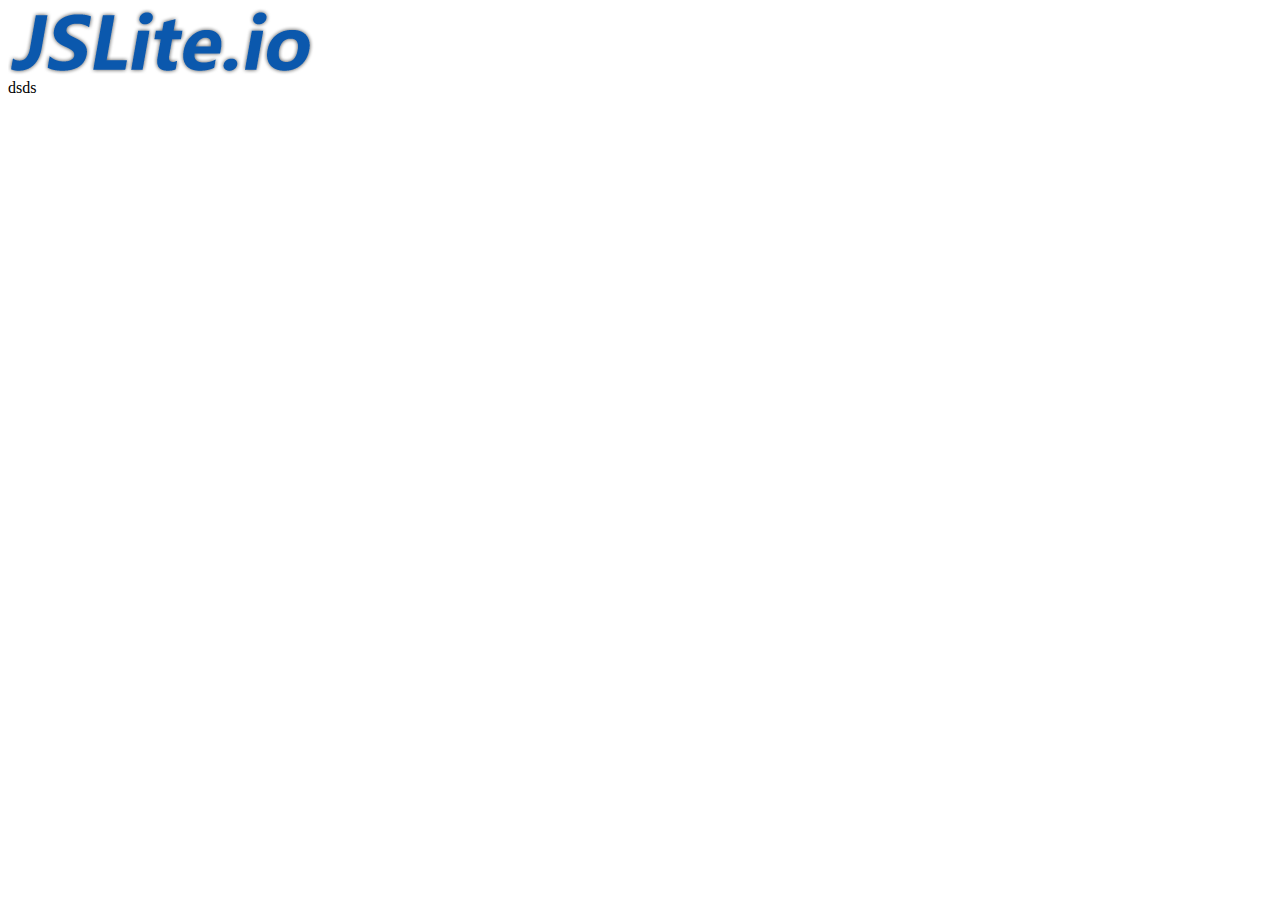
<file: CSS/index.html>
<!DOCTYPE html>
<html>
<head>
        <meta http-equiv="Content-Type" content="text/html; charset=utf8">
        <title>IE6中PNG透明方案搜集</title>
        <link rel="stylesheet" type="text/css" href="css/png.css">
</head>
<body>
    <img src="img/jslite.png"/>
    <div id="pics">
    dsds<br><br><br><br><br><br><br>
    </div>

</body>
</html>
</file>
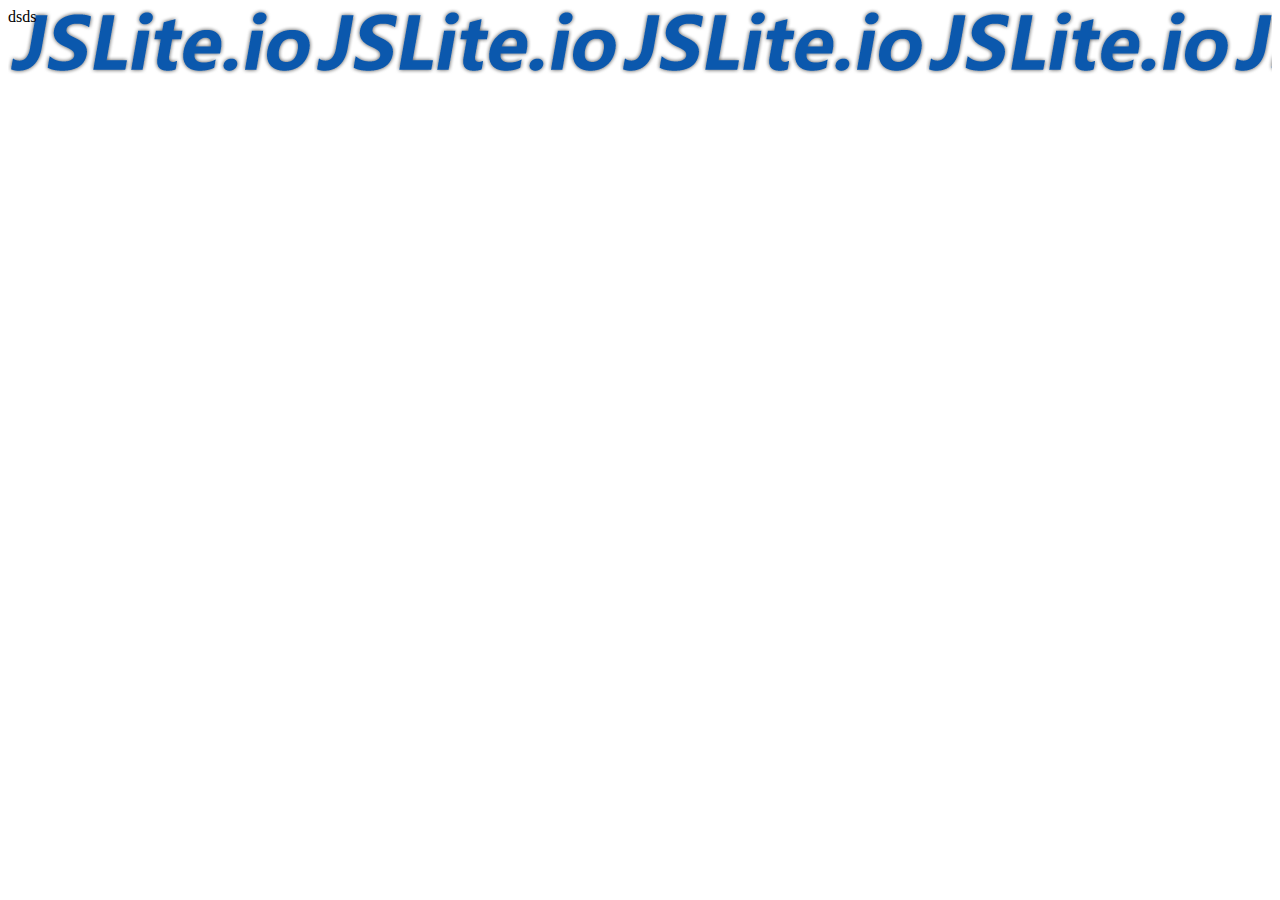
<file: DD_belatedPNG/index.html>
<!DOCTYPE html>
<html>
<head>
        <meta http-equiv="Content-Type" content="text/html; charset=gb2312">
        <title>IE6中PNG透明方案搜集</title>
<!--[if lte IE 6]> 
<script type="text/javascript" src="js/DD_belatedPNG.js"></script> 
<script language="javascript" type="text/javascript">
      DD_belatedPNG.fix("#pngImg,#pics,#picsRepeat,#links,#link:hover");
</script>
<![endif]-->
</head>
<style type="text/css">
#pics{background:url(img/jslite.png) repeat-x;}
</style>
<body>
    <div id="pics">
    dsds<br><br><br><br><br><br><br>
    </div>
</body>
</html>
</file>
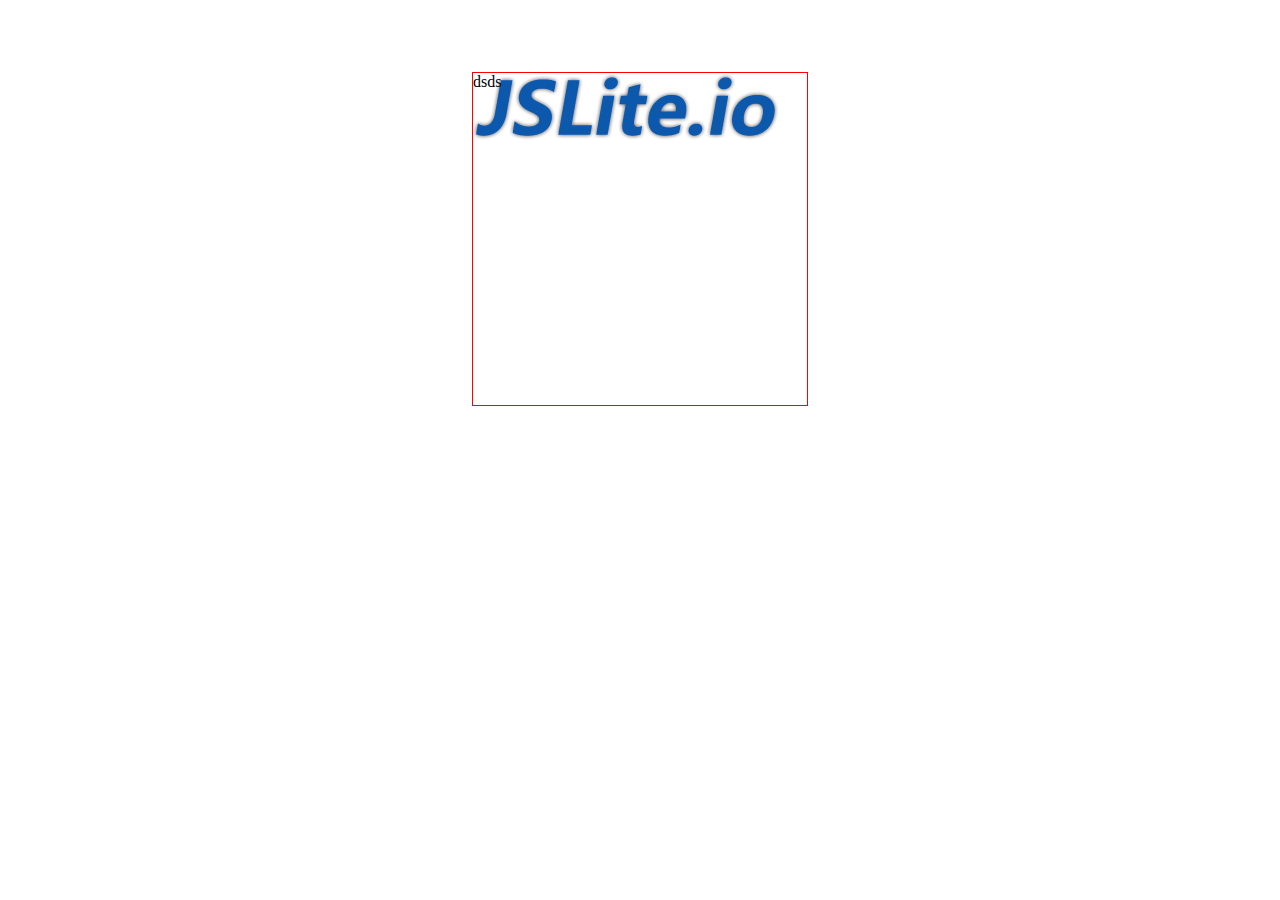
<file: EvPng/index.html>
<!DOCTYPE html>
<html>
<head>
        <meta http-equiv="Content-Type" content="text/html; charset=utf8">
        <title>IE6中PNG透明方案搜集</title>
        <link rel="stylesheet" type="text/css" href="css/png.css">
        <!--[if IE 6]>
        <script type="text/javascript" src="js/EvPng.js"></script>
        <script language="javascript" type="text/javascript">
        EvPNG.fix("#pics,#link:hover");
        </script>
        <![endif]-->

</head>
<body>
    <div id="pics">
    dsds<br><br><br><br><br><br><br>
    </div>

</body>
</html>
</file>
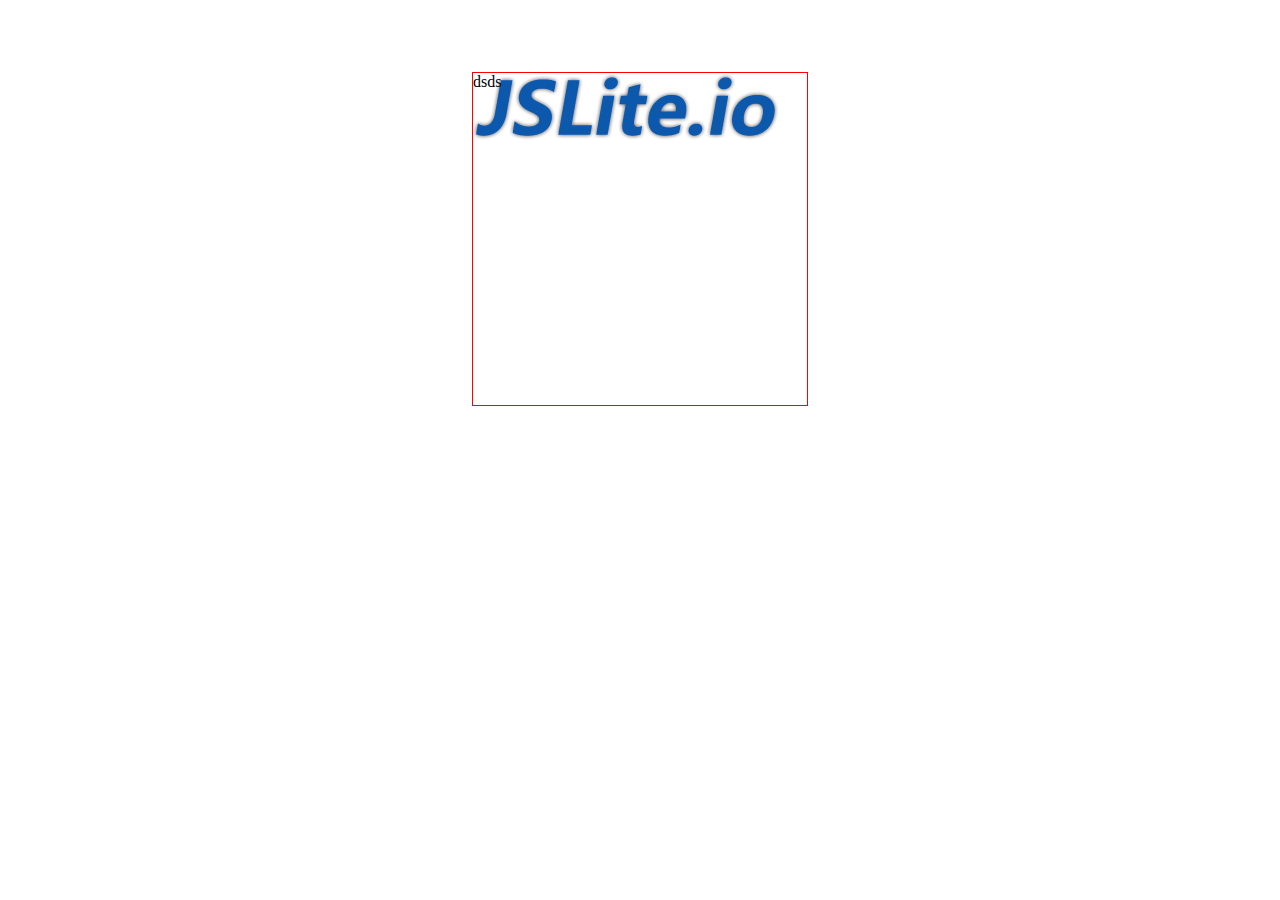
<file: filter/index.html>
<!DOCTYPE html>
<html>
<head>
        <meta http-equiv="Content-Type" content="text/html; charset=gb2312">
        <title>IE6中PNG透明方案搜集</title>
        <link rel="stylesheet" type="text/css" href="css/png.css">
</head>
<body>
    <div id="pics">
    dsds<br><br><br><br><br><br><br>
    </div>

</body>
</html>
</file>
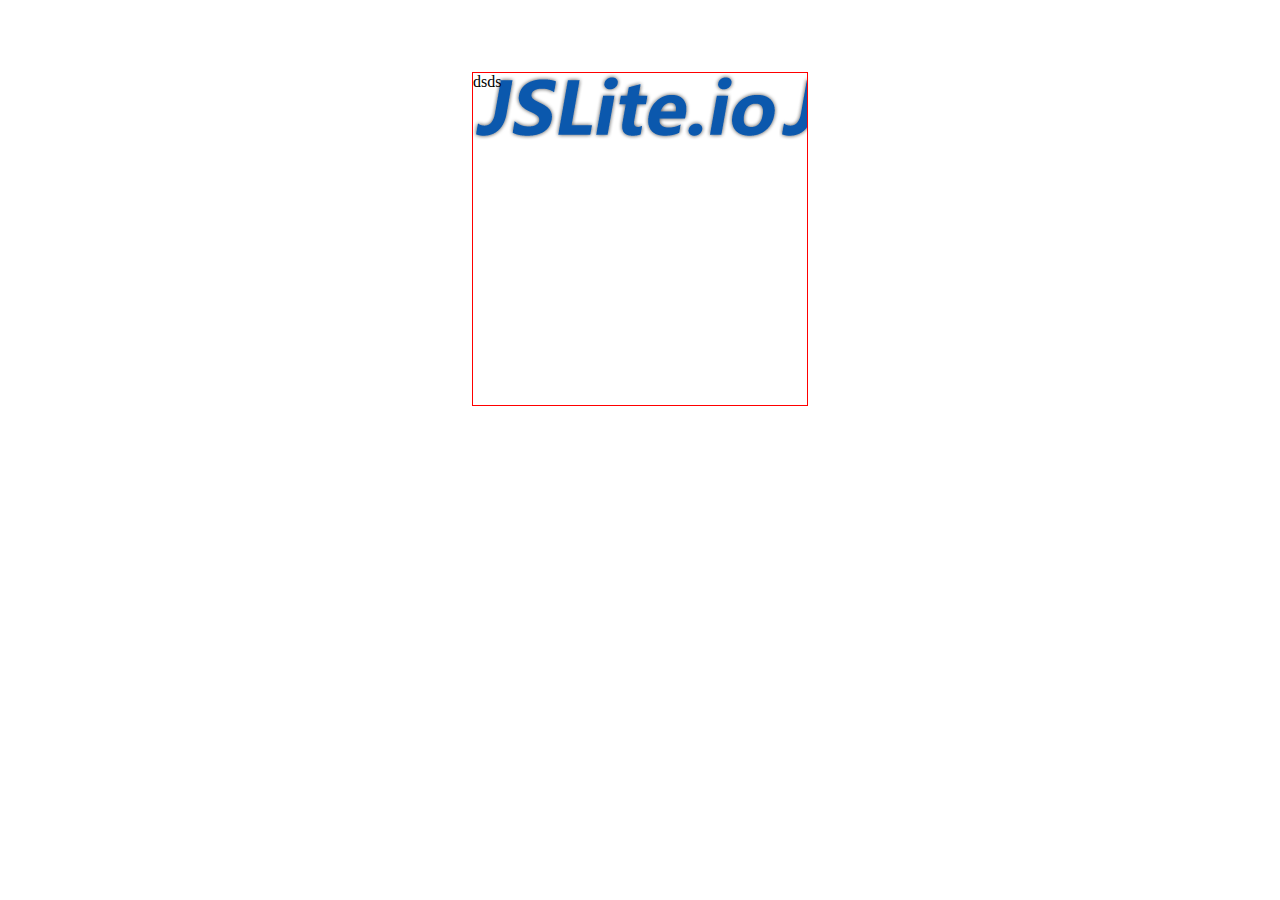
<file: HTC/index.html>
<!DOCTYPE html>
<html>
<head>
        <meta http-equiv="Content-Type" content="text/html; charset=utf8">
        <title>IE6中PNG透明方案搜集</title>
        <link rel="stylesheet" type="text/css" href="css/png.css">
        <script type="text/javascript" src="js/iepngfix_tilebg.js"></script>
        <style type="text/css">img,div,#pics{behavior:url(css/iepngfix.htc)}</style>
</head>
<body>
    <div id="pics">
    dsds<br><br><br><br><br><br><br>
    </div>

</body>
</html>
</file>
<file: CSS/css/png.css>
img{
    _azimuth:expression(this.pngSet?this.pngSet=true:(this.nodeName == "IMG" && this.src.toLowerCase().indexOf('.png')>-1?(this.runtimeStyle.backgroundImage = "none",this.runtimeStyle.filter = "progid:DXImageTransform.Microsoft.AlphaImageLoader(src='" + this.src + "', sizingMethod='image')",this.src = "img/blank.gif"):(this.origBg = this.origBg? this.origBg :this.currentStyle.backgroundImage.toString().replace('url("','').replace('")',''),this.runtimeStyle.filter = "progid:DXImageTransform.Microsoft.AlphaImageLoader(src='" + this.origBg + "', sizingMethod='crop')",this.runtimeStyle.backgroundImage = "none")),this.pngSet=true);
}
</file>
<file: EvPng/css/png.css>
#pics{
    margin:72px auto;
    width:334px;
    height:332px;
    border: 1px solid red;



    background:url(../img/jslite.png) no-repeat;
    /*以下为IE6设置PNG透明代码*/
    _background:none;
    _filter: progid:DXImageTransform.Microsoft.AlphaImageLoader(src="img/jslite.png");
}
</file>
<file: filter/css/png.css>
#pics{
    margin:72px auto;
    width:334px;
    height:332px;
    border: 1px solid red;



    background:url(../img/jslite.png) no-repeat;
    /*以下为IE6设置PNG透明代码*/
    _background:none;
    _filter: progid:DXImageTransform.Microsoft.AlphaImageLoader(src="img/jslite.png");
}
</file>
<file: HTC/css/png.css>
img,div,#pics{behavior:url(css/iepngfix.htc);}
#pics{
    margin:72px auto;
    width:334px;
    height:332px;
    border: 1px solid red;


    background:url(../img/jslite.png) repeat-x;
}
</file>
